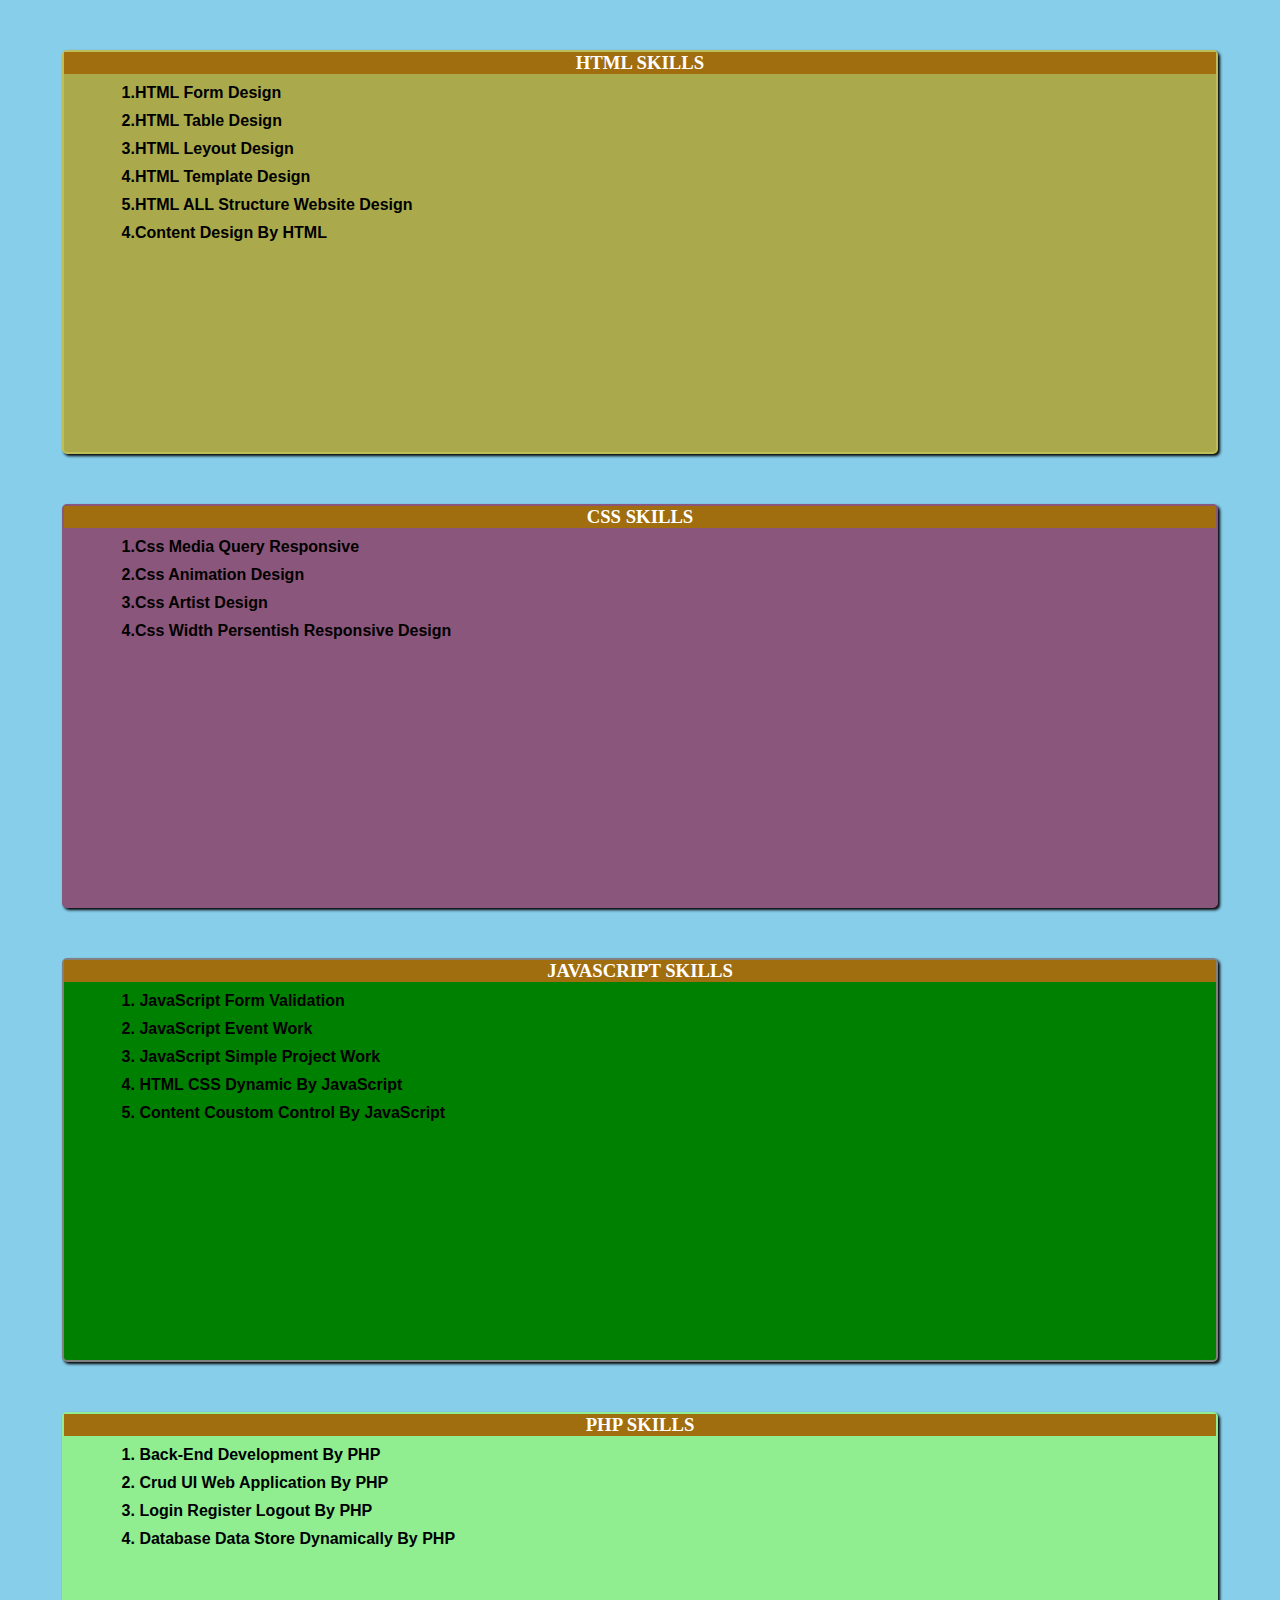
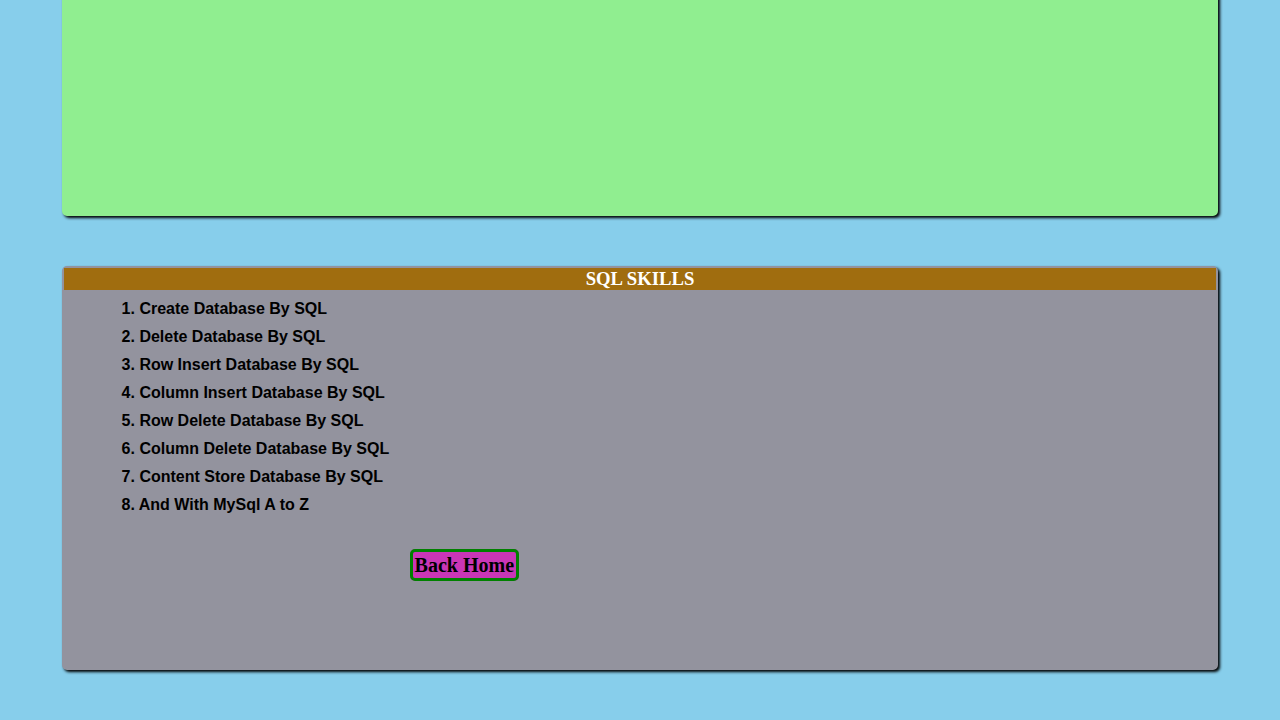
<file: img/CvOfHabib.html>
<!DOCTYPE html>
<html>
<head>
	<title>Cv Of Habib</title>

<style type="text/css">
*{

margin: 0;
padding: 0;

}	

body{
background-color: skyblue;


}



.Hb_card_html{
height: 400px;
width: 90%;
background-color: rgb(170, 170, 76);
margin: 50px auto;
border: 2px solid rgb(190, 190, 88);
border-radius: 5px;
box-shadow: 2px 2px 3px black;
cursor: pointer;


}

.Hb_card_css{
height: 400px;
width: 90%;
background-color: rgb(139, 86, 123);
margin: 50px auto;
border: 2px solid rgb(139, 86, 123);
border-radius: 5px;
box-shadow: 2px 2px 3px black;
cursor: pointer;

}

.Hb_card_javascript{
height: 400px;
width: 90%;
background-color: green;
margin: 50px auto;
border: 2px solid grey;
border-radius: 5px;
box-shadow: 2px 2px 3px black;
cursor: pointer;

}

.Hb_card_php{
height: 400px;
width: 90%;
background-color: lightgreen;
margin: 50px auto;
border: 2px solid lightgreen;
border-radius: 5px;
box-shadow: 2px 2px 3px black;
cursor: pointer;


}


.Hb_card_sql{
height: 400px;
width: 90%;
background-color: rgb(147, 147, 158);
margin: 50px auto;
border: 2px solid rgb(147, 147, 158);
border-radius: 5px;
box-shadow: 2px 2px 3px black;
cursor: pointer;


}


h3{

text-align: center;
color: white;
background-color: rgb(160, 109, 15)

}

p{

margin-left: 5%;
margin-top: 10px;
font-family: arial,senserif,roboto;
font-weight: bold;

}



.A{

text-align: center;
text-decoration: none;
background-color: rgb(202, 54, 182);
color:black;
margin-left: 30%;
position: relative;
top: 40px;
font-size: 20px;
padding: 2px;
font-weight: bold;
border: 3px solid green;
border-radius: 5px;


}

.A:hover{

text-align: center;
text-decoration: none;
background-color: black;
color: white;
margin-top: 40px;
margin-left: 30%;
font-size: 20px;
padding: 2px;
font-weight: bold;
border: 3px solid rgb(235, 182, 182);
border-radius: 5px;


}



</style>


</head>
<body>

<div class="Hb_card_html">
	<h3>HTML SKILLS</h3>

    <p>1.HTML Form Design</p>
    <p>2.HTML Table Design</p>
    <p>3.HTML Leyout Design</p>
    <p>4.HTML Template Design</p>
    <p>5.HTML ALL Structure Website Design</p>
    <p>4.Content Design By HTML</p>

</div>




<div class="Hb_card_css">
<h3>CSS SKILLS</h3>	

    <p>1.Css Media Query Responsive</p>
    <p>2.Css Animation Design</p>
     <p>3.Css Artist Design</p>
       <p>4.Css Width Persentish Responsive Design</p>





</div>





<div class="Hb_card_javascript">
	<h3>JAVASCRIPT SKILLS</h3>


 <p>1. JavaScript Form Validation</p>
   <p>2. JavaScript Event Work</p>
    <p>3. JavaScript Simple Project Work</p>   
     <p>4. HTML CSS Dynamic By JavaScript</p>
     <p>5. Content Coustom Control By JavaScript</p>
</div>



<div class="Hb_card_php">

	<h3>PHP SKILLS</h3>
       
      <p>1. Back-End Development By PHP</p>

      <p>2. Crud UI Web Application By PHP</p>

      <p>3. Login Register Logout By PHP</p>

      <p>4. Database Data Store Dynamically By PHP</p>
</div>





  <div class="Hb_card_sql">
	<h3>SQL SKILLS</h3>

      <p>1. Create Database By SQL</p>

      <p>2. Delete Database By SQL</p>
   
       <p>3. Row Insert Database By SQL</p>

        <p>4. Column Insert Database By SQL</p>

       <p>5. Row Delete Database By SQL</p>

        <p>6. Column Delete Database By SQL</p>

         <p>7. Content Store Database By SQL</p>

         <p>8. And With MySql A to Z </p>
         
         <a  class="A" href="../Index.html">Back Home</a>
     </div>



</body>
</html>
</file>
